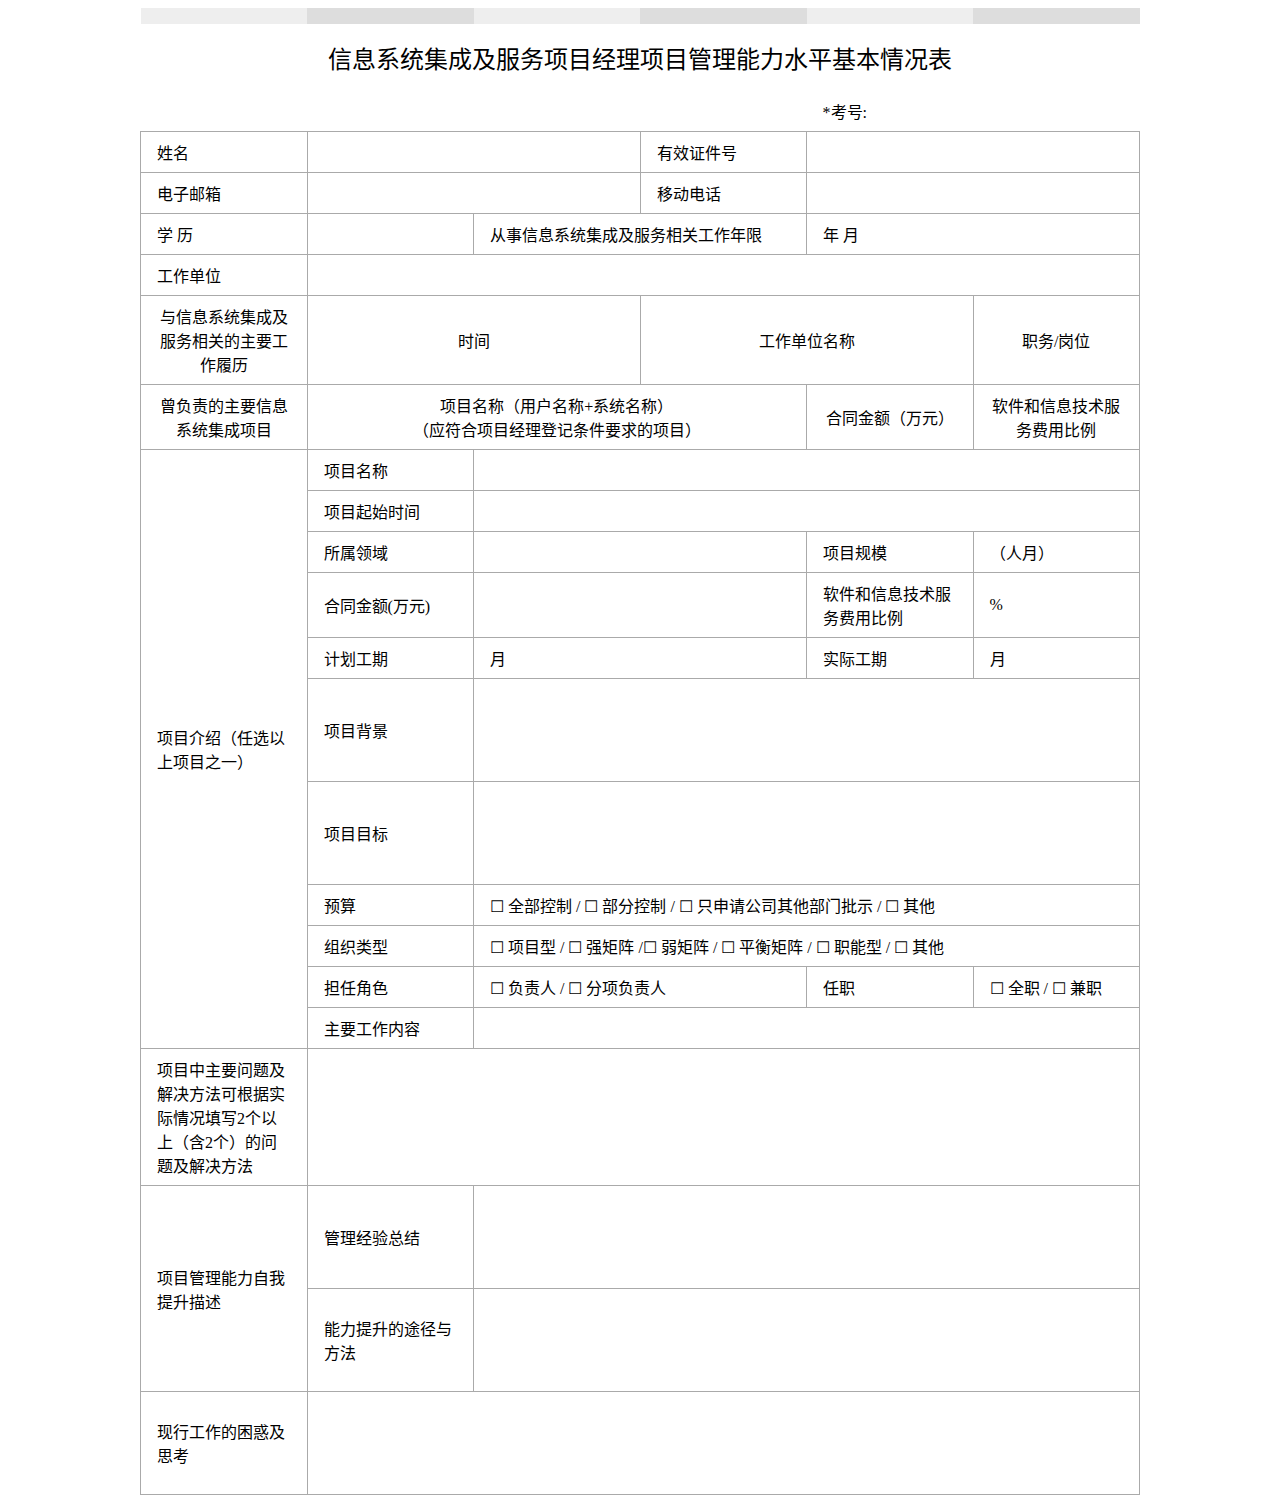
<file: form.html>
<!DOCTYPE html>
<html lang="zh-cn">

	<head>
		<meta charset="UTF-8">
		<meta name="viewport" content="width=device-width, initial-scale=1.0">
		<meta http-equiv="X-UA-Compatible" content="ie=edge">

		<title>Document</title>
		<script src="js/jquery-2.1.1.min.js" type="text/javascript" charset="utf-8"></script>
		<script src="js/ability_table.js" type="text/javascript" charset="utf-8"></script>
		<script src="js/joggle.js" type="text/javascript" charset="utf-8"></script>
		<script src="js/label.js" type="text/javascript" charset="utf-8"></script>
		<script src="js/ajax.js" type="text/javascript" charset="utf-8"></script>
		<style>
			table,
			thead,
			tbody,
			tfoot,
			tr,
			td {
				margin: 0;
				padding: 0;
				border: 0;
				border-spacing: 0;
			}
			
			.baseinfo .caption {
				font-size: 24px;
				padding: 1rem;
				text-align: center;
			}
			
			.baseinfo {
				width: 1000px;
				margin: auto;
				border-collapse: collapse;
			}
			
			.baseinfo td {
				padding: .5rem 1rem;
				border: 1px solid #aaa;
			}
			
			.baseinfo .thead td {
				width: 16%;
				border: 0;
				background: #eee;
			}
			
			.baseinfo td.head {
				border: 0;
			}
			
			.baseinfo .thead td:nth-child(2n+0) {
				background: #ddd;
			}
			
			.baseinfo .solution_item {
				padding: 1rem 0;
			}
			
			.text_center {
				text-align: center;
			}
			.text_left{
				text-align: left;
			}
			
			.baseinfo .answer {
				padding: 1rem 0 1rem 4rem;
			}
			
			@media print {
				@page {
					size: A4;
					padding: 2cm;
				}
				@page :left {
					margin-left: 2cm;
				}
				@page :right {
					margin-right: 2cm;
				}
				.pageBreak{
                page-break-after: always; /*强制换页的关键*/
            }
				.baseinfo {
					width: 17.75cm;
					font-size: 9pt;
				}
				.baseinfo .caption {
					font-size: 18pt;
				}
				.baseinfo td {
					padding: .25cm;
					border: 1pt solid #000;
				}
			}
		</style>
	</head>

	<body>
		<table class="baseinfo">
			<thead class="thead">
				<tr class="thead">
					<td></td>
					<td></td>
					<td></td>
					<td></td>
					<td></td>
					<td></td>
				</tr>
			</thead>
			<tbody id="basic_ability_table" class="tbody">
				<tr>
					<td id="title" class="caption head" colspan="6">信息系统集成及服务项目经理项目管理能力水平基本情况表</td>
				</tr>
				<tr>
					<td class="head" colspan="4"></td>
					<td class="head" colspan="2">*考号:<span id="exam_code"></span></td>
				</tr>
				<tr>
					<td>姓名</td>
					<td id="name" colspan="2"></td>
					<td id="id_type">有效证件号</td>
					<td id="idcode" colspan="2"></td>
				</tr>
				<tr>
					<td>电子邮箱</td>
					<td id="email" colspan="2"></td>
					<td>移动电话</td>
					<td id="tel" colspan="2"></td>
				</tr>
				<tr>
					<td>学 历</td>
					<td id="education"></td>
					<td colspan="2">从事信息系统集成及服务相关工作年限</td>
					<td colspan="2">
						<span id="year">
                		
                	</span>年<span id="month"> </span>月
					</td>
				</tr>

				<tr>
					<td>工作单位</td>
					<td id="present_work_unit" colspan="5"></td>
				</tr>
				<tr id="job_history" class="text_center">
					<td id="job_history_rowspan" >与信息系统集成及服务相关的主要工作履历</td>
					<td colspan="2">时间</td>
					<td colspan="2">工作单位名称</td>
					<td>职务/岗位</td>

				</tr>
				
					
					
				
				<tr id="project_history" class="text_center">
					<td id="project_history_rowspan" rowspan="4">曾负责的主要信息系统集成项目</td>
					<td colspan="3">项目名称（用户名称+系统名称）<br/><span id="is_superior">（应符合项目经理登记条件要求的项目）</span></td>
					<td colspan="1">合同金额（万元）</td>
					<td colspan="1">软件和信息技术服务费用比例</td>
				</tr>
				
				
			</tbody>
			<tbody id="detail">
				<tr>
					<td rowspan="12">项目介绍（任选以上项目之一）</td>
					<td>项目名称</td>
					<td id="project_name" colspan="4"></td>
				</tr>
				<tr>
					<td>项目起始时间</td>
					<td id="project_time" colspan="4"></td>
				</tr>
				<tr>
					<td>所属领域</td>
					<td id="industry" colspan="2"></td>
					<td>项目规模</td>
					<td colspan="2"><span id="scale"></span>（人月）</td>
				</tr>
				<tr>

					<td>合同金额(万元)</td>
					<td colspan="2" id="amount"></td>
					<td>软件和信息技术服务费用比例</td>
					<td colspan="2">
						<span id="money_per"></span>%
					</td>
				</tr>
				<tr class="pageBreak">
					<td>计划工期</td>
					<td colspan="2">
						<span id="plan_duraion"></span>月

					</td>
					<td>实际工期</td>
					<td>
						<span id="actual_duraion"></span>月
					</td>
				</tr>
				<tr>
					<td>项目背景</td>
					<td colspan="4">
						<div id="project_background" class="answer"><br/><br/><br/></div>
					</td>
				</tr>
				<tr>
					<td>项目目标</td>
					<td colspan="4">
						<div id="project_goal" class="answer"><br/><br/><br/></div>
					</td>
				</tr>

				<tr>

					<td>预算</td>
					<td id="budget" colspan="4"><span data="全部控制">☐</span> 全部控制 / <span data = "部分控制">☐</span> 部分控制 / <span data="只申请公司其他部门批示">☐</span> 只申请公司其他部门批示 / <span data="其他">☐</span> 其他</td>
				</tr>
				<tr>
					<td>组织类型</td>
					<td id="group_type" colspan="4"><span data="项目型">☐</span> 项目型 / <span data="强矩阵">☐</span> 强矩阵 /<span data="弱矩阵">☐</span> 弱矩阵 / <span data="平衡矩阵">☐</span> 平衡矩阵 / <span data="职能型">☐</span> 职能型 / <span data="其他">☐</span> 其他</td>
				</tr>
				<tr>
					<tr>
						<td>担任角色</td>
						<td id="role" colspan="2"><span data="负责人">☐</span> 负责人 / <span data="分项负责人">☐</span> 分项负责人</td>
						<td>任职</td>
						<td id="office" colspan="1"><span data="全职">☐</span> 全职 / <span data="兼职">☐</span> 兼职</td>

					</tr>

					<td>主要工作内容</td>
					<td id="main_work" colspan="4"></td>
				</tr>
				<tr>
					<td>项目中主要问题及解决方法可根据实际情况填写2个以上（含2个）的问题及解决方法</td>
					<td id="solution" colspan="5">
						
						<!--<div class='solution_item">
							<div>问题类型</div>
							<div class="solution_type answer"><span>☑</span> 技术问题 <span>☐</span> 管理问题</div>
							<div>问题描述及原因分析</div>
							<div class="solution_detail answer">描述</div>
							<div>解决方案及效果（不少于200字）</div>
							<div class="solution_detail answer">描述</div>
						</div>-->
					</td>
				</tr>
				<tr>
					<td rowspan="2">项目管理能力自我提升描述</td>
					<td>管理经验总结</td>
					<td colspan="4">
                    <div id="summary" class="answer "><br/><br/><br/></div>
                </td>
            </tr>
            <tr>
            	<td>能力提升的途径与方法</td>
            	<td colspan="4">
                    
                    <div id="promote" class="answer "><br/><br/><br/></div>
                </td>
            </tr>
            <tr>
            	<td>现行工作的困惑及思考</td>
            	<td colspan="5 ">
                    
                    <div id="detail_problem" class="answer "><br/><br/><br/></div>
                </td>
            </tr>
        </tbody>
    </table>
</body>

</html>
</file>
